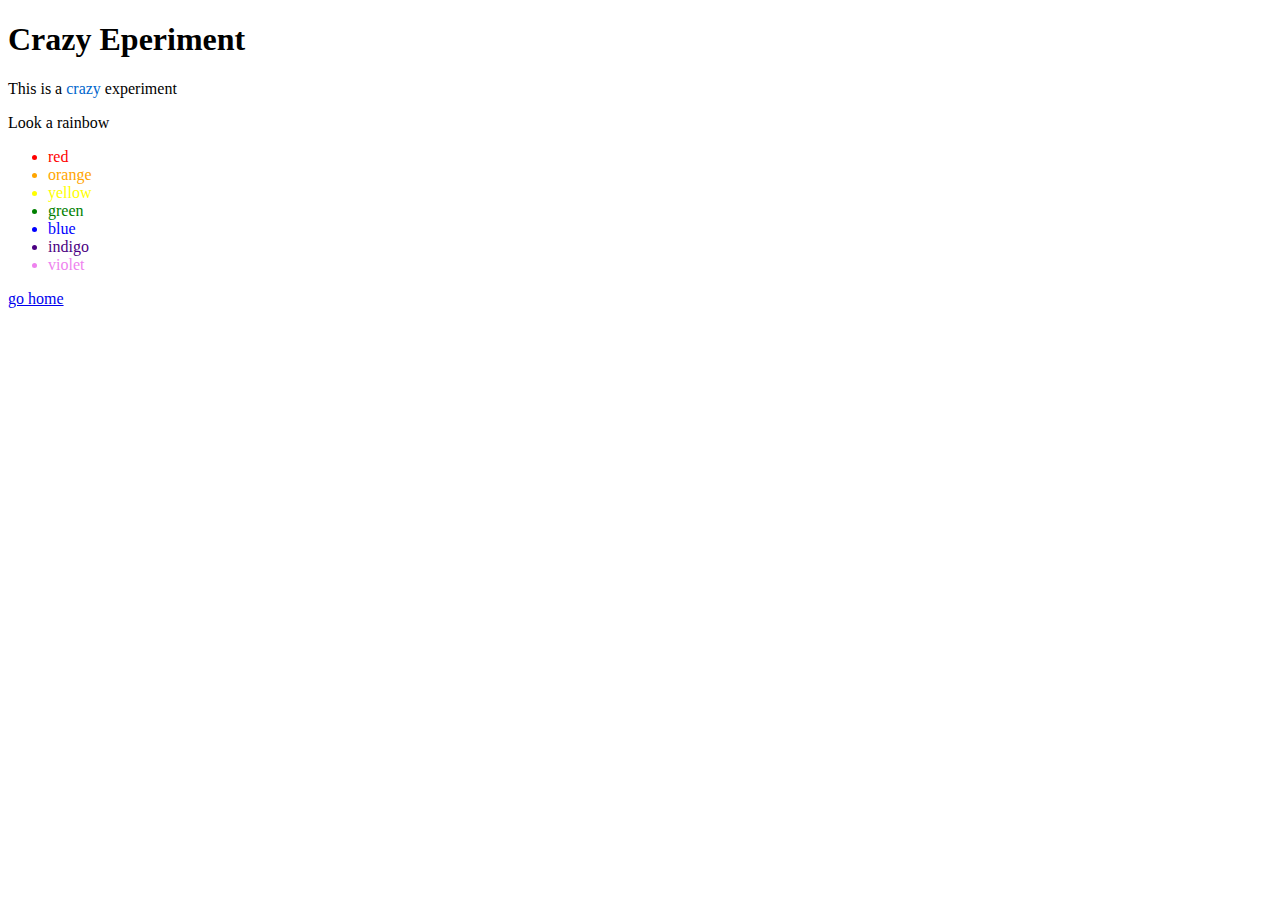
<file: crazy.html>
<!DOCTYPE html>
<html lang="en">
<head>
<title>Crazy</title>
<meta charset="utf-8" />
</head>
<body>
<h1>Crazy Eperiment</h1>
<p>This is a <span style="color: #06c">crazy</span> experiment</span></p>
<p>Look a rainbow</p>

<ul>
	<li style="color:red">red</li>
	<li style="color:orange">orange</li>
	<li style="color:yellow">yellow</li>
	<li style="color:green">green</li>
	<li style="color:blue">blue</li>
	<li style="color:indigo">indigo</li>
	<li style="color:violet">violet</li>
</ul>
<p><a href="home.html">go home</a></p>
</body>
</html>
</file>
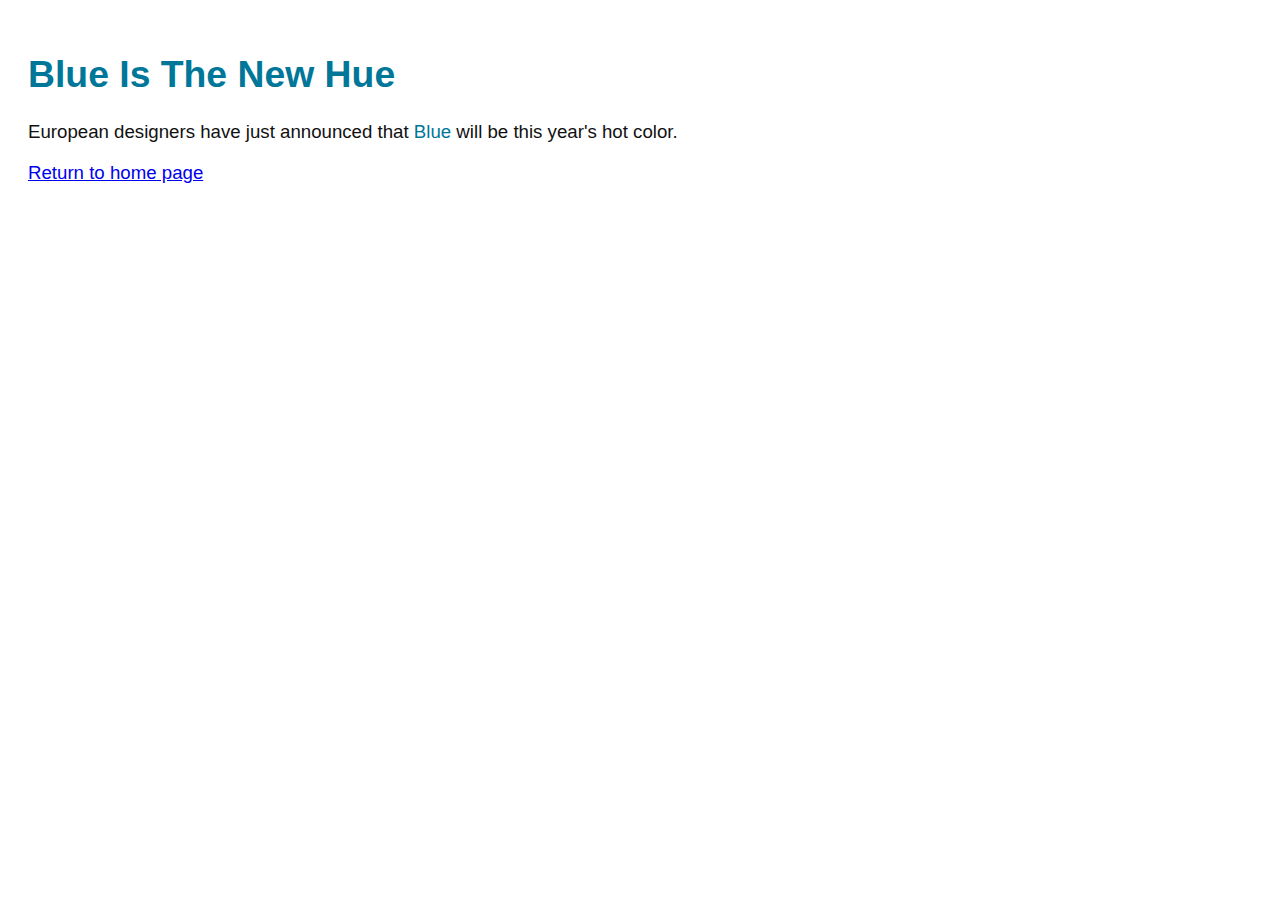
<file: news-1.html>
<!DOCTYPE html>
<html lang="en">
<head>
  <title>Blue Is The New Hue</title>
  <link rel="stylesheet" href="style.css" />
  <meta charset="utf-8" />
</head>
<body>
  <h1 style="color: #079">Blue Is The New Hue</h1>
  <p>European designers have just announced that
  <span style="color: #079">Blue</span> will be this year's
  hot color.</p>
    
  <p><a href="index.html">Return to home page</a></p>
</body>
</html>
</file>
<file: style.css>
body {
	padding:20px;
	font-family:Arial;
	font-size:14pt;
	color:#111;
}
p, ul {
	margin-bottom:10px;
}
ul {
	margin-left:20px;
}
</file>
